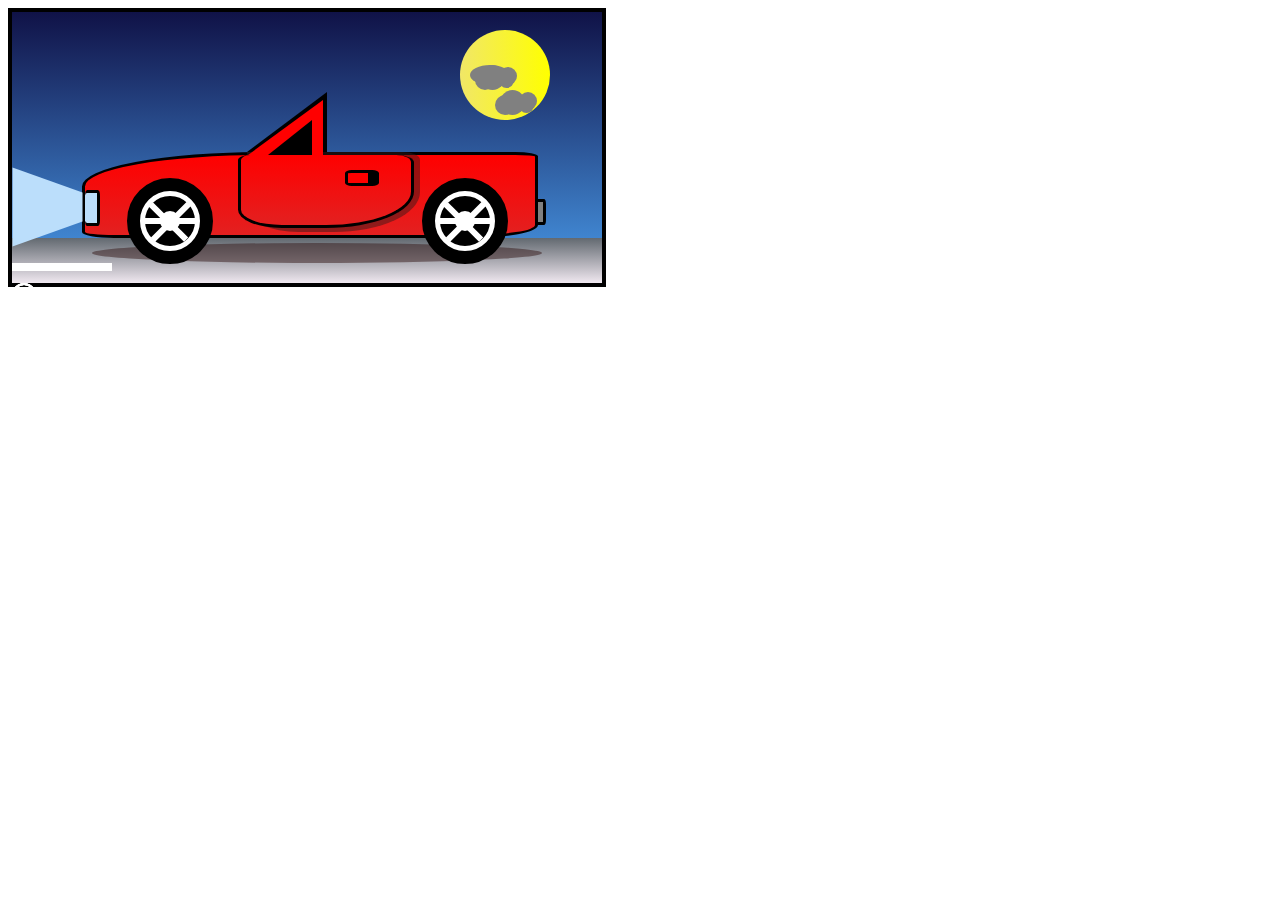
<file: index.html>
<!DOCTYPE html>
<html>
<head>
	<title>Car</title>
	<link rel="stylesheet" type="text/css" href="styles.css">
</head>
<body>
<div class='car-wrapper'>
	<div id="car" class="moveUp">
		<div class='gradient'></div>	
		<div class="upperPart">
			<div class="triangle">
				<div class="triangle-body">
					<div class="window"></div>
				</div>	
			</div>
		</div>
		<div class="body">
			<div class="door"></div>
			<div class="knob"></div>
			<div class="headlight"></div>
			<div class="tail-light"></div>
			<div class="light"></div>
		</div>
		<div class="circle1 rotate">
			<div class="rim">
				<div class='rim-inside r1'></div>
				<div class='rim-inside r2'></div>
				<div class='rim-inside r3'></div>
				<div class='rim-inside-circle'></div>
			</div>
		</div>		
		<div class="circle2 rotate">
			<div class="rim">
				<div class='rim-inside r1'></div>
				<div class='rim-inside r2'></div>
				<div class='rim-inside r3'></div>
				<div class='rim-inside-circle'></div>
			</div>
		</div>
	</div>
	<div class="road">
		<div class="car-shadow"></div>
		<div class='white-line'></div>
	</div>

	<div class='fly letterK'>K</div>
	<div class='fly letterA'>A</div>
	<div class='fly letterN'>N</div>	
	<div class='fly letterG'>G</div>

	<div class="moon">
		<div class="moon-space"></div>
		<div class="cloud">
			<div class="cloud-sm cl1"></div>
			<div class="cloud-sm cl2"></div>
			<div class="cloud-sm cl3"></div>
			<div class="cloud-sm cl4"></div>
		</div>
		<div class="cloud2">
			<div class="cloud-sm cl1"></div>
			<div class="cloud-sm cl2"></div>
			<div class="cloud-sm cl3"></div>
			<div class="cloud-sm cl4"></div>
		</div>
	</div>
</div>
</body>
</html>
</file>
<file: styles.css>
.car-wrapper{
	background: linear-gradient(to top, rgba(73,155,234,1) 0%, rgba(16,18,71,1) 100%);
	width: 590px;
	padding-top: 80px;
	border: 4px solid black;
}

.light{
	border-bottom: 70px solid #bbdefb;
	border-left: 25px solid transparent;
	border-right: 25px solid transparent;
	height: 0;
	width: 29px;			
	transform: rotate(90deg);
	margin-left: -77px;
	margin-top: 17px;
	animation: blink .2s infinite linear;
}

#car{
	padding-left: 40px;
	margin-left: 30px;
	background-color: transparent;
	position: relative;
}

.upperPart{
	height: 60px;
	width: 400px;
	margin-left: 15px;
}

.triangle{
	width: 0;
	height: 0;
	margin-left: 150px;
	position: absolute;
	border-bottom: 60px solid black;
	border-left: 80px solid transparent;
}

.triangle-body{
	width: 0;
	height: 0;
	margin-top: 8px;
	margin-left: -79px;
	position: absolute;
	border-bottom: 55px solid red;
	border-left: 75px solid transparent;
}

.triangle-body2{
	width: 0;
	height: 0;
	margin-top: 8px;
	margin-left: -79px;
	position: absolute;
	border-bottom: 55px solid blue;
	border-left: 75px solid transparent;
}

.window{
	width: 0;
	height: 0;
	margin-top: 20px;
	margin-left: -55px;
	position: absolute;
	border-bottom: 35px solid black;
	border-left: 44px solid transparent;
}

.body{
	height: 80px;
	width: 450px;
	background: linear-gradient(to top, rgba(227,32,32,1) 0%, rgba(255,0,0,1) 100%);
	border-bottom-right-radius: 15%;
	border: 3px solid black;
	border-top-left-radius: 40%;
	border-bottom-left-radius: 7%;
	border-top-right-radius: 5%;	
}

.door{
	height: 70px;
	width: 170px;
	background: linear-gradient(to top, rgba(227,32,32,1) 0%, rgba(255,0,0,1) 100%);
	position: absolute;
	margin-left: 153px;
	border: 3px black solid;
	border-top: none;
	border-top-left-radius: 7%;
	border-bottom-right-radius: 50%;
	border-top-right-radius: 10%;
	border-bottom-left-radius: 25%;
}

.knob{
	height: 10px;
	width: 20px;
	background-color: red;
	position: absolute;
	margin-left: 260px;
	border: solid 3px black;
	margin-top: 15px;
	border-right: solid 11px black;
	border-radius: 20%;
}

.headlight{
	height: 30px;
	width: 12px;
	background-color: #bbdefb;
	position: absolute;
	bottom: 0;
	margin-bottom: 12px;
	border-radius: 15%;
	border: 3px black solid;
	border-left: none;
}

.tail-light{
	height: 20px;
	width: 5px;
	background-color: grey;
	position: absolute;
	bottom: 0;
	margin-bottom: 13px;
	margin-left: 450px;
	border-radius: 20%;
	border: 3px black solid;
}

.circle1{
	height: 80px;
	width:  80px;
	border-radius: 50%;
	margin-top: -60px;
	background-color: black;
	margin-left: 45px;
	position: absolute;
	border: 3px solid black;
}

.circle2{
	height: 80px;
	width:  80px;
	border-radius: 50%;
	background-color: black;
	position: absolute;
	margin-top: -60px;
	margin-left: 340px;
	border: 3px solid black;
}

.rim{
	height: 50px;
	width:  50px;
	border-radius: 50%;
	background-color: black;
	position: relative;
	margin: 10px;
	border: 5px white solid;
}

.rotate {
    animation: spin .2s infinite linear;
}

.moveUp {
    animation: moveUp .4s infinite linear;
}

@keyframes spin {
    100% {
        transform:rotate(-360deg);
    }
}
@keyframes blink {
	0% {
		border-bottom-color: #bbdefb;
	}
	50%{
		border-bottom-color: #64b5f6;
	} 
	100%{
		border-bottom-color: #bbdefb;
	}
}
 
@keyframes moveUp {
    0% {
	margin-top: 10px;
    }
    50% {
	margin-top: 15px;
    }
    100% {
	margin-top: 10px;
    }
}

.rim-inside{
	position: absolute;
	border-bottom: 6px solid white;
}
.r1{
	height: 22px;
	width: 50px;
}
.r2{
	transform: rotate(45deg);
	height: 27px;
	width: 50px;	
	margin-left: 8px;
}
.r3{
	transform: rotate(-45deg);
	height: 1px;
	width: 51px;	
	margin-top: 22px;
}

.rim-inside-circle{
	background-color: white;
	position: absolute;
	margin-top: 15px;
	margin-left: 15px;
	height: 20px;
	width: 20px;
	border-radius: 50%;
}

.road{
	padding-top: 5px;
	height: 40px;
	width: 590px;
background: linear-gradient(to bottom, rgba(98,105,112,1) 0%, rgba(240,232,240,1) 100%);
	animation: evenOutMargin .4s infinite linear;
}

@keyframes evenOutMargin{
	0% {
	margin-top: 15px;
    }
    50% {
	margin-top: 10px;
    }
    100% {
	margin-top: 15px;
    }
}

.white-line{
	height: 8px;
	width: 100px;
	background-color: white;
	animation: pass .4s infinite linear;
}

@keyframes pass{
	0%{margin-left:0%;}
	20%{margin-left:20%;}
	40%{margin-left:40%;}
	60%{margin-left:60%;}
	100%{margin-left:80%;}
}

.car-shadow{
	width: 450px;
	background: rgba(54, 25, 25, .5);
	height: 20px;
	border-radius: 50%;
	margin-left: 80px;
}

.fly{
	position: absolute;
	border: 2px solid white;
	font-family: sans-serif;
	color: white;
	width: 20px;
	font-size: 17px;
	border-radius: 50%;
	text-align: center;
}

.letterK{
	animation: lk 4s infinite linear;

}
@keyframes lk{
	0%{top: 30px;left: 20px;}
	30%{top: 150px; transform:rotate(10deg)}
	35%{top: 10px;left: 170px;transform: rotate(-2000deg);}
	40%{top: 30px;left: 20px;transform: rotate(0deg)}
	100%{top: 30px;left: 20px;}
}
.letterA{
	animation: la2 4s infinite linear;
}
@keyframes la2{
	0%{top: 30px;left: 50px;}
	25%{top: 150px; transform:rotate(10deg)}
	30%{top: 10px;left: 170px;transform: rotate(-2000deg);}
	35%{top: 30px;left: 50px;transform: rotate(0deg);}
	100%{top: 30px;left: 50px;}
}
.letterN{
	animation: ln 4s infinite linear;
}
@keyframes ln{
	0%{top: 30px;left: 80px;}
	20%{top: 150px; transform:rotate(10deg)}
	25%{top: 10px;left: 170px;transform: rotate(-2000deg);}
	30%{top: 30px;left: 80px;transform: rotate(0deg);}
	100%{top: 30px;left: 80px;}
}
.letterG{
	animation: lg 4s infinite linear;
	
}

@keyframes lg{
	0%{top: 30px;left: 110px;}
	15%{top: 150px; transform:rotate(10deg)}
	20%{top: 10px;left: 170px;transform: rotate(-2000deg);}
	25%{top: 30px;left: 110px;transform: rotate(0deg)}
	100%{top: 30px;left: 110px;}
}

.gradient{
	position: absolute;
	left:205px;
	height: 80px;
	top: 60px;
	width: 173px;
	background: rgba(54, 25, 25, .5);
	border-top-right-radius: 10%;
	border-bottom-right-radius: 50%;
	border-bottom-left-radius: 30%;
}

.moon{
	position: absolute;
	border-radius: 50%;
background: linear-gradient(to right, rgba(241,231,103,1) 0%, rgba(255,255,0,1) 100%);
	height: 90px;
	width: 90px;
	top: 30px;
	left: 460px;
}

.moon-space{
	position: absolute;
	border-radius: 50%;
	background-color: transparent;
	height: 65px;
	width: 65px;
	top: 1px;
	left: 30px;	
}

.cloud{
	position: absolute;
	border-radius: 50%;
	height: 20px;
	background-color: grey;
	width: 40px;
	top: 35px;
	left: 10px;
	animation: moveCloud1 4s infinite linear;
}
@keyframes moveCloud1{
	0% {
		left: 20px;
	}
	50%{
		left: 40px;
	}
	100%{
		left: 20px;
	}
}
.cloud2{
	position: absolute;
	border-radius: 50%;
	background-color: grey;
	width: 40px;
	top: 60px;
	left: 30px;
	animation: moveCloud2 4s infinite linear;
}
@keyframes moveCloud2{
	0% {
		left: 30px;
	}
	50%{
		left: 10px;
	}
	100%{
		left: 30px;
	}
}

.cloud-sm{
	position: absolute;
	border-radius: 50%;
background-color: grey;}
.cl1{
	height: 20px;
	width: 20px;
	top: 5px;
	left: 5px;	
}
.cl2{
	height: 15px;
	width: 15px;
	top: 8px;
	left: 29px;	
}
.cl4{
	height: 25px;
	width: 25px;
	top: 0px;
	left: 10px;	
}
.cl3{
	height: 18px;
	width: 18px;
	top: 2px;
	left: 29px;	
}
</file>
